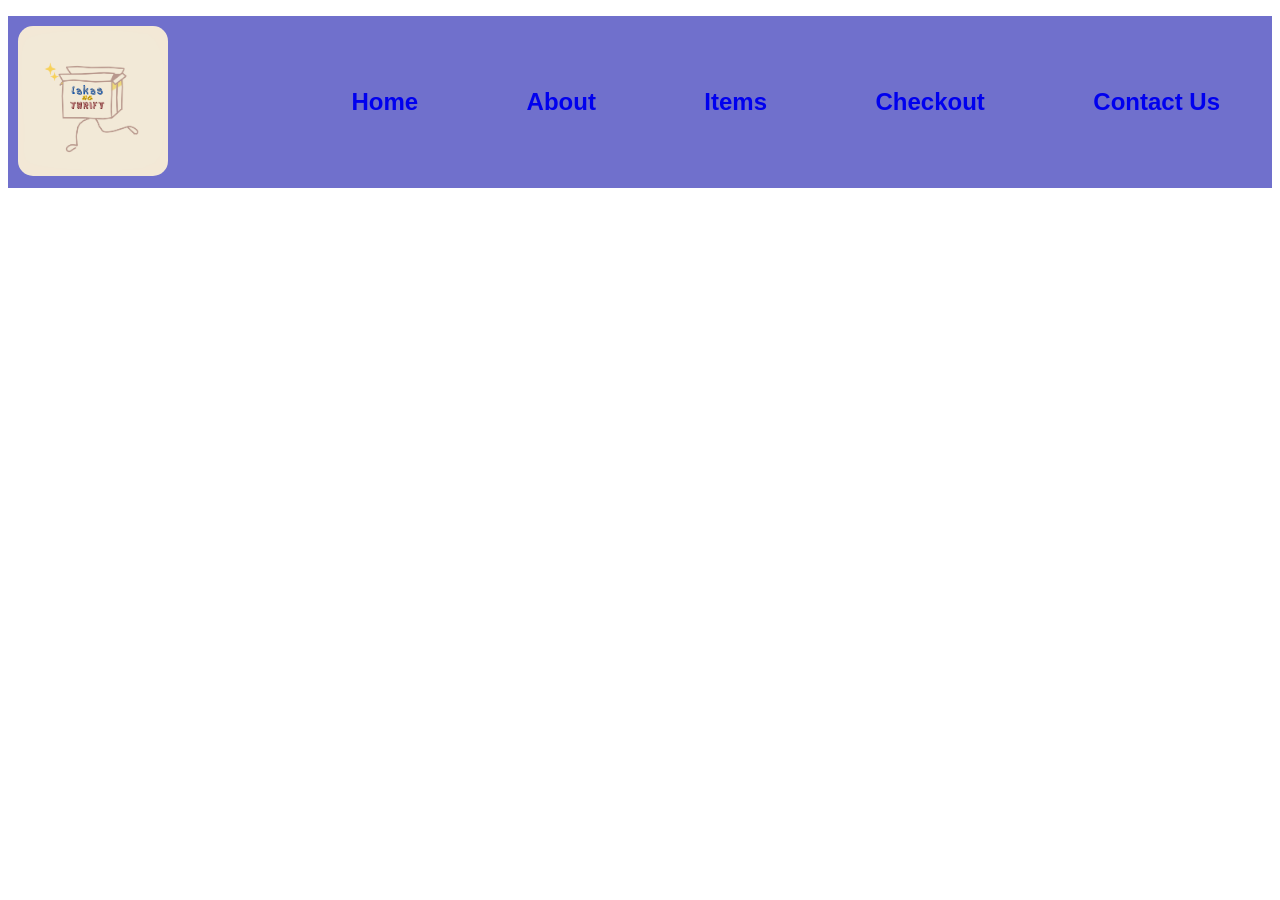
<file: index.html>
<!DOCTYPE html>
<html lang="en">
<head>
    <meta charset="UTF-8">
    <meta http-equiv="X-UA-Compatible" content="IE=edge">
    <meta name="viewport" content="width=device-width, initial-scale=1.0">
    <title>Lakas Ng Thrift</title>
    <link rel="stylesheet" href="style.css">
</head>
<body>

<header>
    <nav>
        <img class="logo" src="logo.png" alt="store logo">




        <ul>
            <a href="index.html"><li><h2>Home</h2></li></a>
            <a href="about.html"><li><h2>About</h2></li></a>
            <a href="items.html"><li><h2>Items</h2></li></a>
            <a href="checkout.html"><li><h2>Checkout</h2></li></a>
            <a href="contact.html"><li><h2>Contact Us</h2></li></a>
        </ul>
    </nav>
</header>





</body>
</html>
</file>
<file: style.css>
nav{
    background-color: rgb(112, 112, 204);
    text-align: right;
}

nav a{ 
    text-decoration: none;
}

nav ul{
    list-style: none;
    font-family: Arial, Helvetica, sans-serif;
}

nav li{
    display: inline-block;
    padding: 52px;
}

.logo{
    height: 150px;
    width: 200x;
    margin-top: 10px;
    margin-left: 10px;
    float: left;
    border-radius: 10%;
}

.about-title{
    text-align: center;
    font-family: 'Trebuchet MS', 'Lucida Sans Unicode', 'Lucida Grande', 'Lucida Sans', Arial, sans-serif;
}


.text-1{
    font-style: italic;
    font-size: large;
    font-family: 'Lucida Sans', 'Lucida Sans Regular', 'Lucida Grande', 'Lucida Sans Unicode', Geneva, Verdana, sans-serif;
}
</file>
